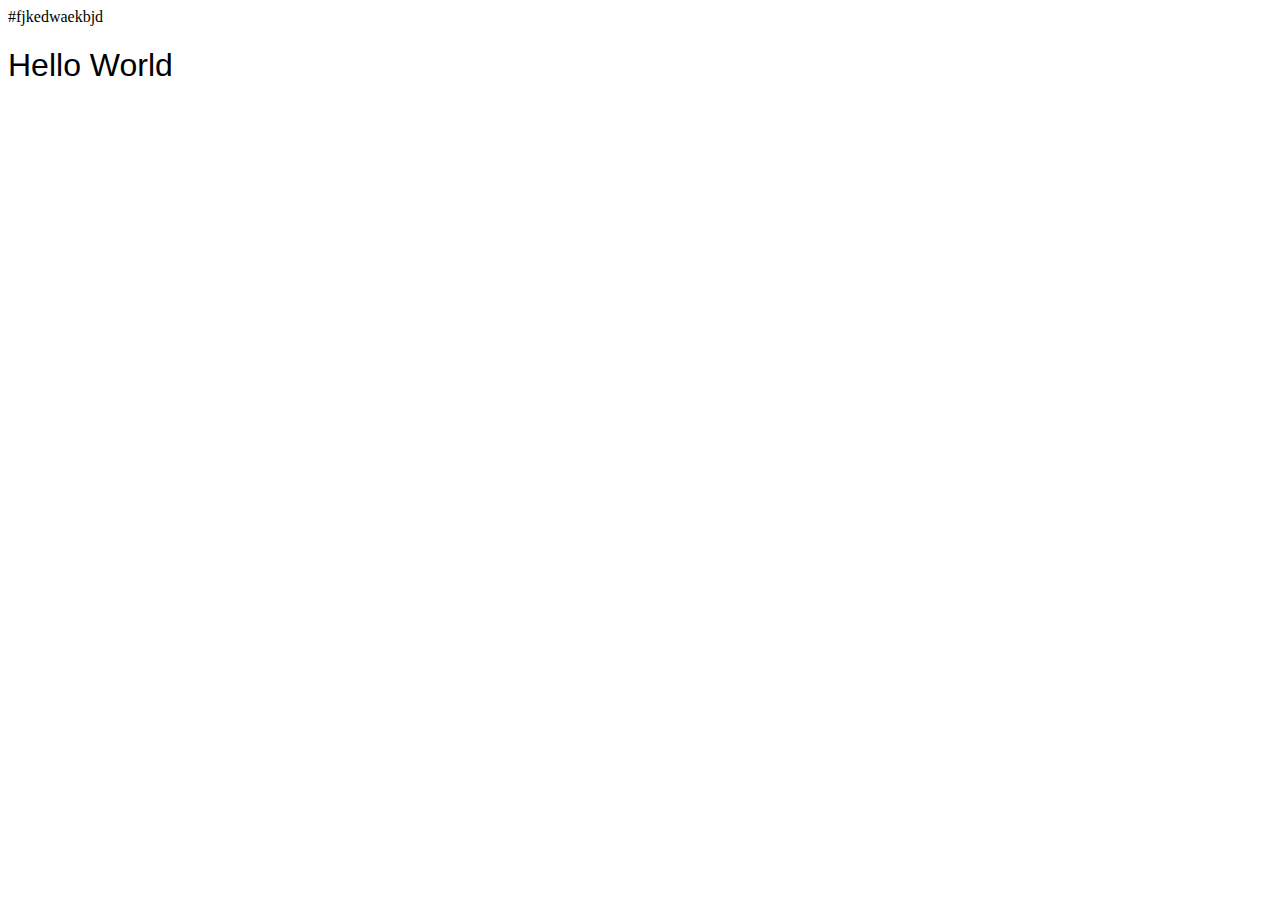
<file: index.html>
#fjkedwaekbjd
<!DOCTYPE html>
<html lang="en">
<head>
    <meta charset="UTF-8">
    <meta name="viewport" content="width=device-width, initial-scale=1.0">
    <meta http-equiv="X-UA-Compatible" content="ie=edge">
    <title>Hello World - Nginx Docker</title>
    <style>
        h1{
            font-weight:lighter;
            font-family: Arial, Helvetica, sans-serif;
        }
    </style>
</head>
<body>
    
    <h1>
        Hello World
    </h1>

</body>
</html>
</file>
